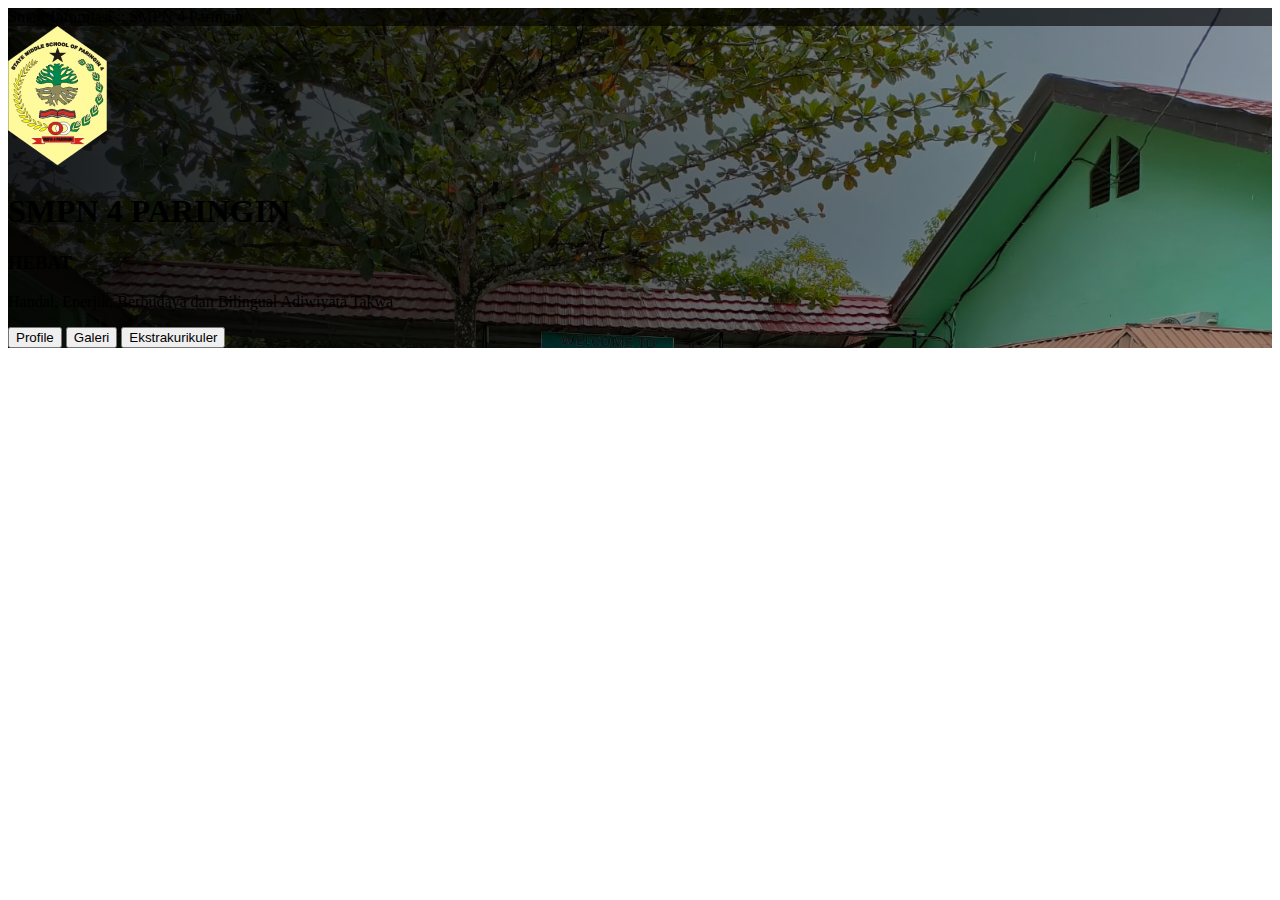
<file: index.html>
<!doctype html>
<html lang="en">
  <head>
    <!-- Required meta tags -->
    <meta charset="utf-8">
    <meta name="viewport" content="width=device-width, initial-scale=1">

    <!-- Bootstrap CSS -->
    <link href="https://cdn.jsdelivr.net/npm/bootstrap@5.0.2/dist/css/bootstrap.min.css" rel="stylesheet" integrity="sha384-EVSTQN3/azprG1Anm3QDgpJLIm9Nao0Yz1ztcQTwFspd3yD65VohhpuuCOmLASjC" crossorigin="anonymous">
    <script src="https://code.jquery.com/jquery-3.5.1.min.js"></script>
    <link rel="stylesheet" href="./assets/style.css">

    <title>Hello, world!</title>
  </head>
  <body>

    <!-- Optional JavaScript; choose one of the two! -->

    <!-- Option 1: Bootstrap Bundle with Popper -->
    <script src="https://cdn.jsdelivr.net/npm/bootstrap@5.0.2/dist/js/bootstrap.bundle.min.js" integrity="sha384-MrcW6ZMFYlzcLA8Nl+NtUVF0sA7MsXsP1UyJoMp4YLEuNSfAP+JcXn/tWtIaxVXM" crossorigin="anonymous"></script>

    
    <div class="position-absolute vw-100 vh-100 bg-dark">
        <div class="position-absolute top-50 start-50 translate-middle">
            <img src="./assets/img/logo.png" alt="">
            <br>
            <div class="d-flex justify-content-center">
                <div class="spinner-border text-light" role="status">
                  <span class="visually-hidden">Loading...</span>
                </div>
            </div>
        </div>
    </div>
    <script src="run.js"></script>
    
    </body>
</html>
</file>
<file: assets/style.css>
.page-bg-1{
    background: linear-gradient(to right, rgba(0, 0, 0, 0.89), rgba(0, 0, 0, 0.37)), url(../assets/img/home.jpg); 
    background-size: cover;
}
.page-bg-profile{
    background: linear-gradient(to right, rgba(0, 0, 0, 0.89), rgba(0, 0, 0, 0.37)), url(../assets/img/depan.jpg); 
    background-size: cover;
}

.foto-max {
    width: 10rem;
}
</file>
